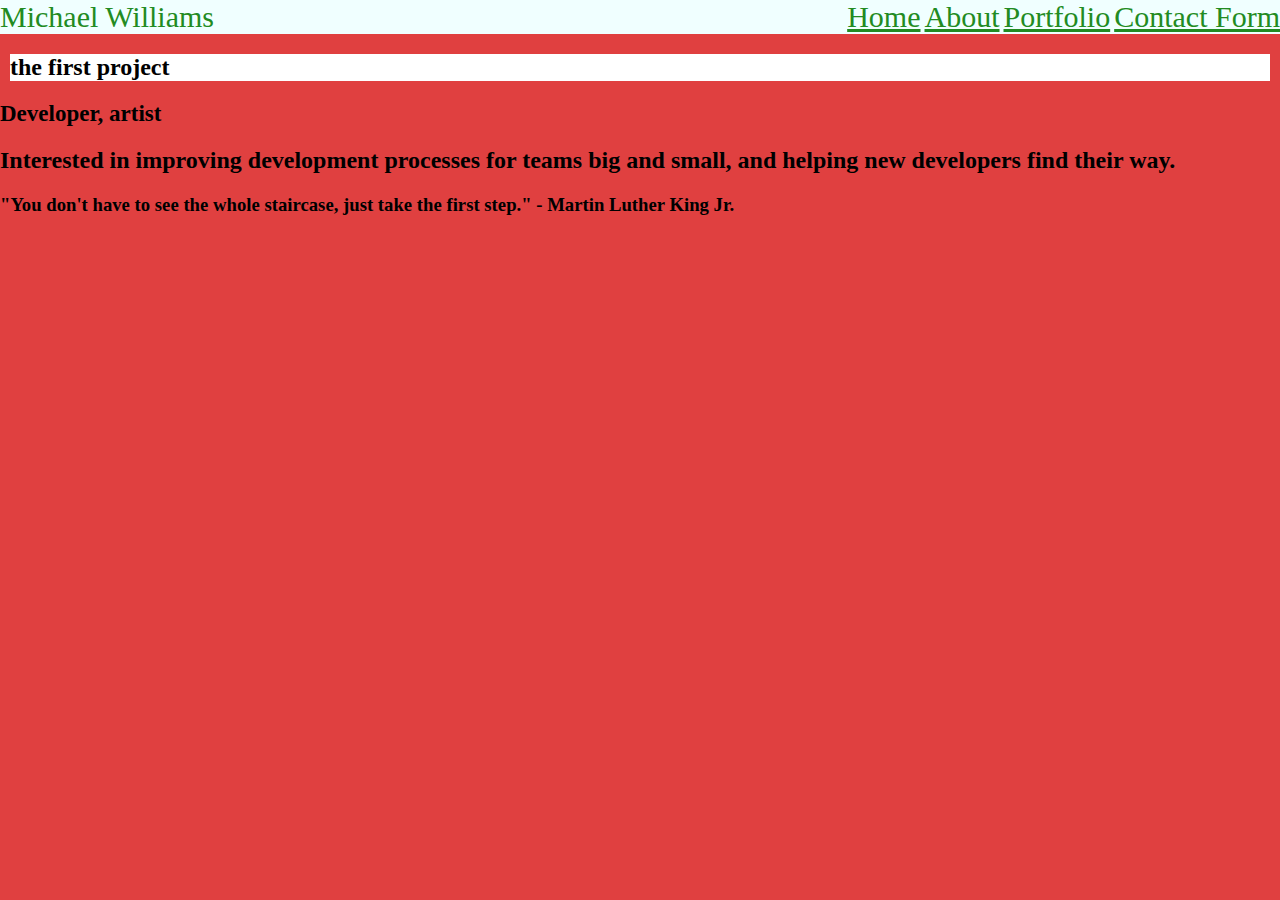
<file: index.html>
<!DOCTYPE html>
<html lang="en">
  <head>
    <meta charset="UTF-8" />
    <meta name="viewport" content="width=device-width, initial-scale=1.0" />
    <title>Document</title>
    <!-- link -->
    <link href="./style.css" rel="stylesheet" />
  </head>
  <body>
    <header>
      <p class="name" href="">Michael Williams</p>
      <nav class="links">
        <a class="active" href="/">Home</a>
        <a href="./about.html">About</a>
        <a href="./portfolio.html">Portfolio</a>
        <a href="./contact.html">Contact Form</a>
      </nav>
    </header>
    <main>
      <section class="project">
        <h2 class="project-name">the first project</h2>
      </section>
    </main>
    <h1>Developer, artist</h1>
    <h2>
      Interested in improving development processes for teams big and small, and
      helping new developers find their way.
    </h2>
    <h3>
      "You don't have to see the whole staircase, just take the first step." -
      Martin Luther King Jr.
    </h3>
  </body>
</html>
</file>
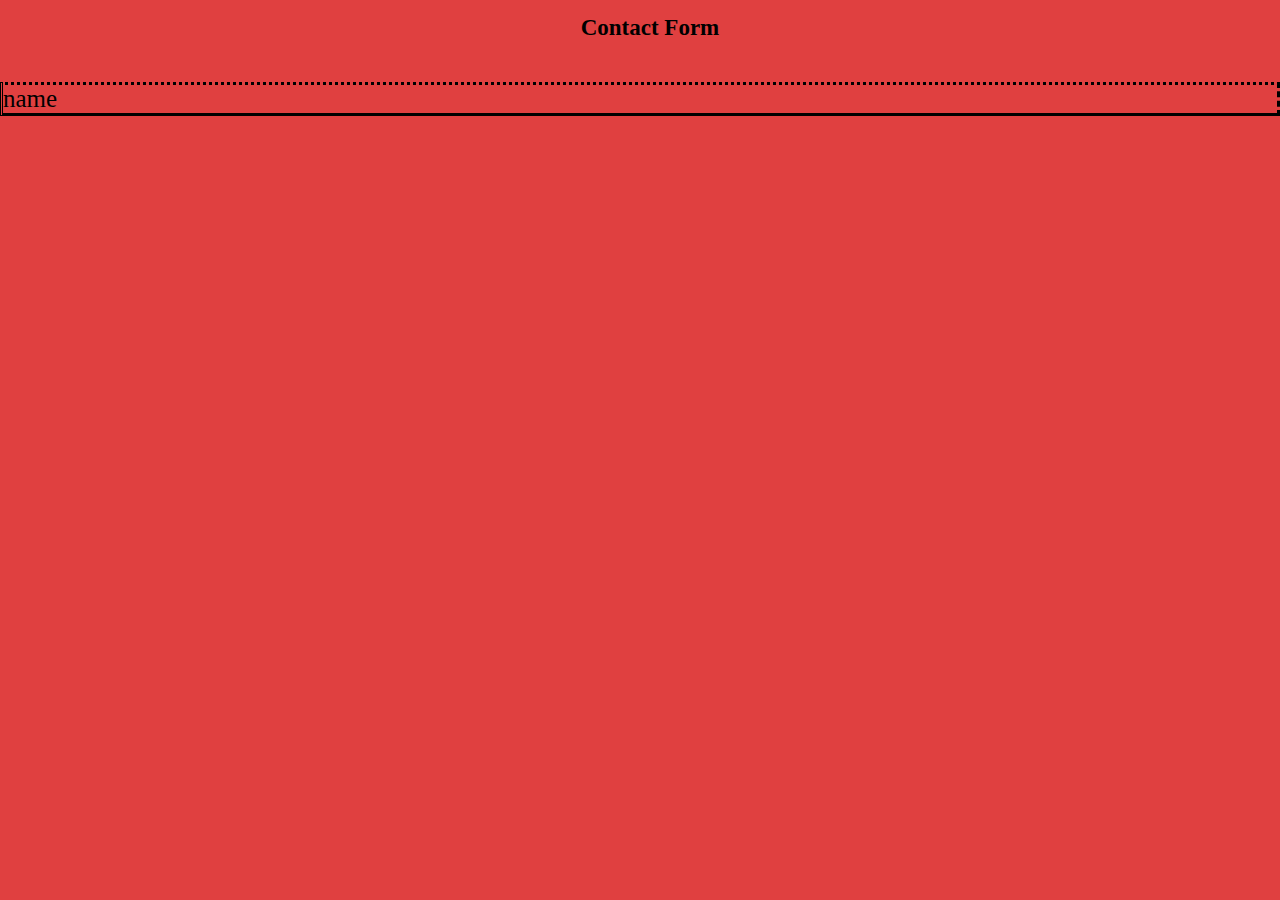
<file: contact.html>
<!DOCTYPE html>
<html lang="en">
  <head>
    <meta charset="UTF-8" />
    <meta name="viewport" content="width=device-width, initial-scale=1.0" />
    <title>Document</title>
    <link href="./style.css" rel="stylesheet" />
  </head>
  <body>
    <main class="contact-page">
      <section class="Contact"></section>
      <h1>Contact Form</h1>
    </main>
    <p class="display-name">name</p>
  </body>
</html>
</file>
<file: style.css>
.socal-icons {
  width: 25px;
  height: 25px;
}
.display-name {
  font-size: 25px;
  border-style: dotted dashed solid double;
}
.contact-page {
  display: flex;
  justify-content: center;
}
footer {
  display: flex;
  justify-content: center;
  align-items: flex-end;
  gap: 12px;
}
body {
  background-color: turquoise;
  padding: 0;
  margin: 0;
}
section {
  margin: 10px;
  padding: 0;
  background-color: white;
}
header {
  display: flex;
  justify-content: space-between;
  color: forestgreen;
  background-color: azure;
  padding: 0;
}
nav a {
  color: forestgreen;
  font-size: 19px;
}
.underline {
  border-bottom: 1px solid forestgreen;
}
.h1 {
  padding: 0;
  margin: 0;
}
.h3 {
  font-size: 50px;
  width: 50;
}
.name {
  font-size: 20px;
  padding: 0;
  margin: 0;
}
img {
  width: 260px;
  height: 180px;
}
h1 {
  font-size: 23px;
}

@media (min-width: 750px) {
  body {
    background-color: rgb(224, 64, 64);
  }
  nav a {
    font-size: 30px;
  }
  .name {
    font-size: 30px;
    padding: 0;
    margin: 0;
  }
}
</file>
